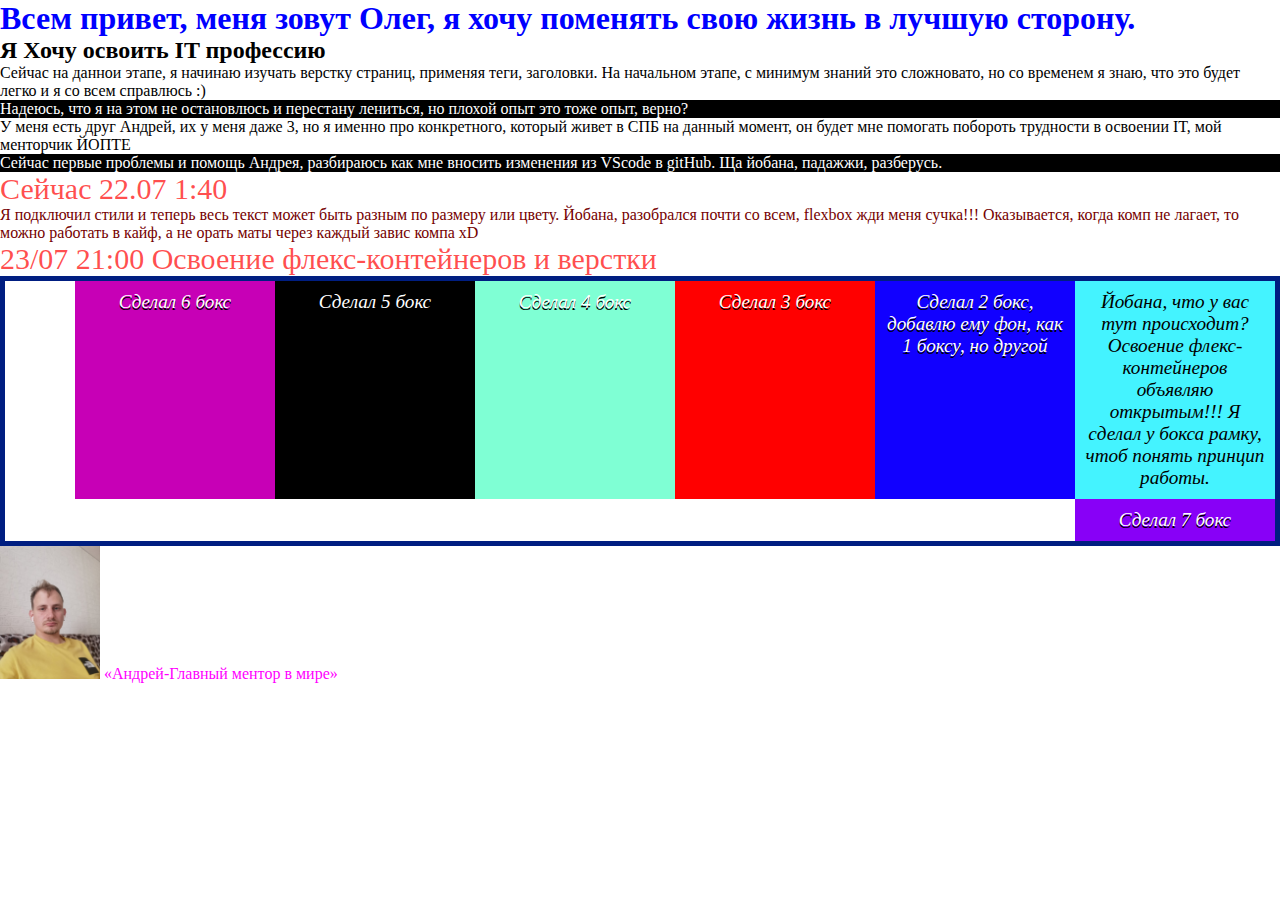
<file: css-practice/Сайт новенького в IT профессии.html>
<!DOCTYPE html>
<html lang="ru">
<head>
    <link rel="stylesheet" href="css/styles.css">
    <meta charset="UTF-8">
    <meta http-equiv="X-UA-Compatible" content="IE=edge">
    <meta name="viewport" content="width=device-width, initial-scale=1.0">
    <meta name="keywords" content="Впервые, выбор, html, CSS, Blog, Блог">
    <title> Сайт новенького в IT профессии </title>
</head>
<body>
    <header><h1>Всем привет, меня зовут Олег, я хочу поменять свою жизнь в лучшую сторону.</h1></header>
    
    <main>
<h2>Я Хочу освоить IT профессию</h2>
<section>Сейчас на даннои этапе, я начинаю изучать верстку страниц, применяя теги, заголовки. На начальном этапе, с минимум знаний это сложновато, но со временем я знаю, что это будет легко и я со всем справлюсь :)
    <p>Надеюсь, что я на этом не остановлюсь и перестану лениться, но плохой опыт это тоже опыт, верно?</p> </section>
    <section> У меня есть друг Андрей, их у меня даже 3, но я именно про конкретного, который живет в СПБ на данный момент, он будет мне помогать побороть трудности в освоении IT, мой менторчик ЙОПТЕ
        <p>Сейчас первые проблемы и помощь Андрея, разбираюсь как мне вносить изменения из VScode в gitHub. Ща йобана, падажжи, разберусь.</p>
        <li>Сейчас 22.07 1:40</li> 
        <article>Я подключил стили и теперь весь текст может быть разным по размеру или цвету. Йобана, разобрался почти со всем, flexbox жди меня сучка!!! Оказывается, когда комп не лагает, то можно работать в кайф, а не орать маты через каждый завис компа xD </article>
    </section>
    <!-- Ниже идет освоение flex-container-->

    <li>23/07 21:00 Освоение флекс-контейнеров и верстки</li>
    <div class="flex-container">
        <div class="flex-item item-1">Йобана, что у вас тут происходит? Освоение флекс-контейнеров объявляю открытым!!! Я сделал у бокса рамку, чтоб понять принцип работы.</div>
        <div class="flex-item item-2">Сделал 2 бокс, добавлю ему фон, как 1 боксу, но другой</div>
        <div class="flex-item item-3">Сделал 3 бокс</div>
        <div class="flex-item item-4">Cделал 4 бокс</div>
        <div class="flex-item item-5">Сделал 5 бокс</div>
        <div class="flex-item item-6">Сделал 6 бокс</div>
        <div class="flex-item item-7">Сделал 7 бокс</div>
    </div>
</main>

</body>
<footer>
    
   <img src="images/Andrey-lox.jpg" alt="Andrey-lox" width="100">
   <q>Андрей-Главный ментор в мире</q>
   
</footer>
</html>
</file>
<file: css-practice/css/styles.css>
* {
    margin: 0px;
    padding: 0;
    box-sizing: border-box;
    
   }

footer {
    color: #ff00ff;
}
p {
    color:rgb(255, 255, 255);
    background-color: black;
}

h1 {
    color: blue;
    
}


article {
    color: rgb(117, 0, 0);
}

li {
color: rgba(255, 0, 0, 0.705);
font-size: 30px;
}

/* Ниже идет работа с flex cotainer */



.flex-container {  /* Общее свойство для flex-c. */
    border: 5px solid #001e81;
    flex-direction: column; /*как отображаются наши контейнеры, стандарт column */
    flex-wrap: nowrap; 
}

.flex-item { /* Общее свойство для flex-item */
    padding: 10px; /* Отступ */
    font: italic 1.2em "Fira Sans", serif; /* Стиль шрифта, он теперь в боксах должен быть курсивым и красивым :) */
    color: rgb(255, 255, 255); /* Цвет шрифта */
    text-align: center; /* Расположение текста (по центру, справа, слева и т.д) */
    text-shadow: 0 2px 0 #000;  /* Тень текста */
    width: 200px;
    /*Сделал основу для всех flex-item в целом, далее будут свойства для каждого отдельно */
}

.item-1 {
    color: #000;
    text-shadow: none;
    background-color: rgba(0, 238, 255, 0.733);
}

.item-2 {
    background-color: rgb(17, 0, 255);
}

.item-3 {
    background-color: rgb(255, 0, 0);
}

.item-4{
    background-color: aquamarine;
}

.item-5 {
    background-color: black;
}

.item-6 {
    background-color: rgb(199, 0, 182);
}

.item-7 {
background-color: rgb(136, 0, 247);
}

.flex-container{
    display: flex;
    flex-direction: row-reverse; 
    flex-wrap: wrap; /* перенос элементов */
}
</file>
